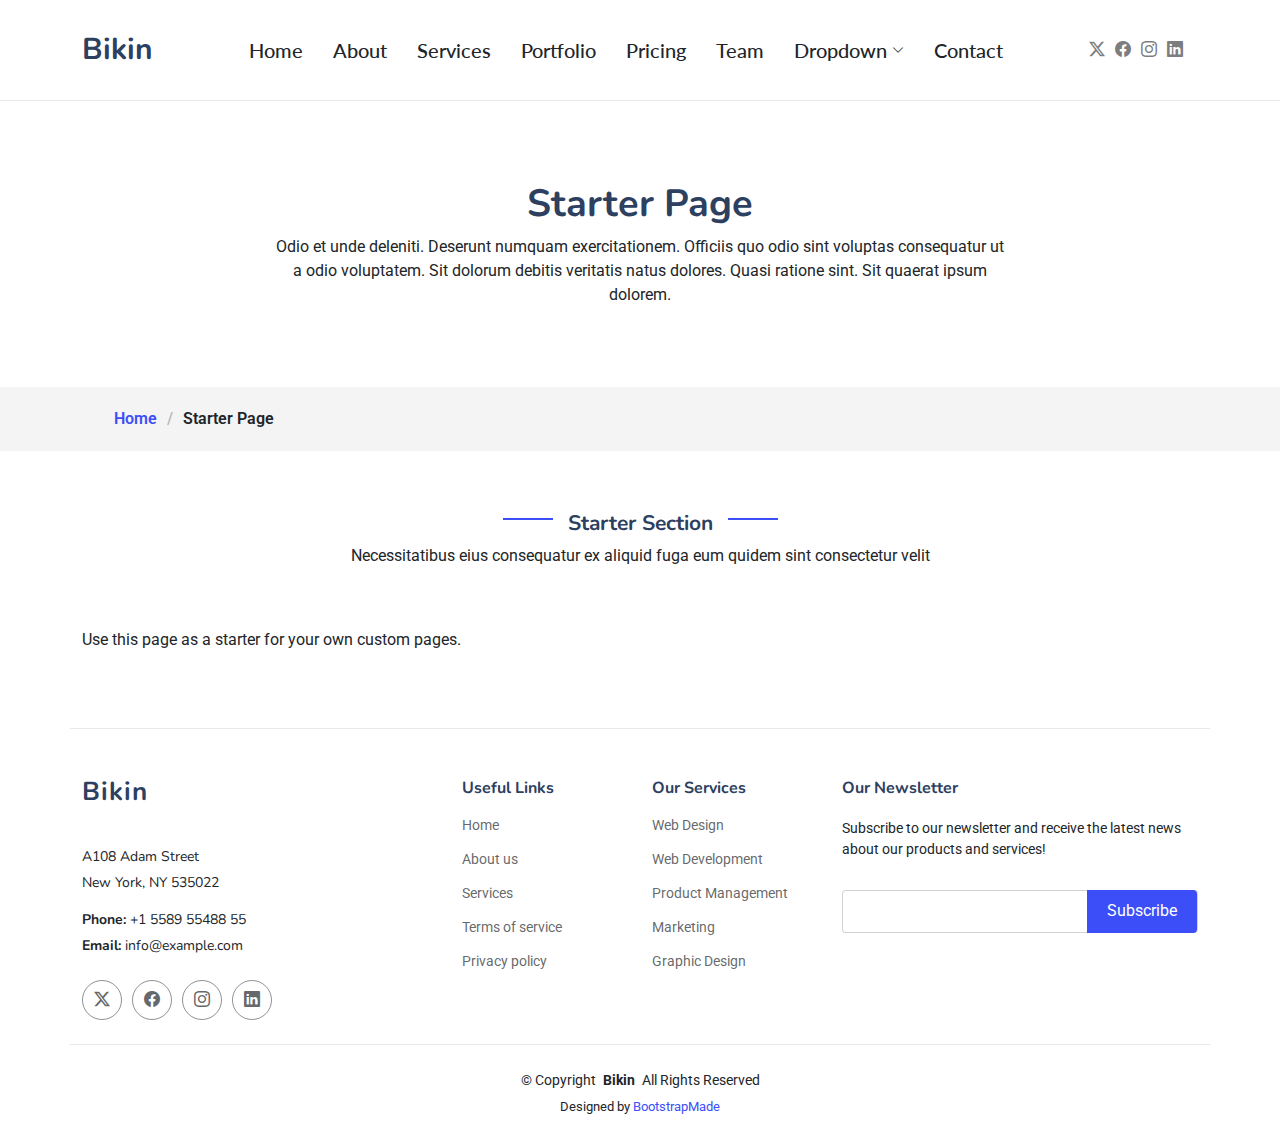
<file: starter-page.html>
<!DOCTYPE html>
<html lang="en">

<head>
  <meta charset="utf-8">
  <meta content="width=device-width, initial-scale=1.0" name="viewport">
  <title>Starter Page - Bikin Bootstrap Template</title>
  <meta name="description" content="">
  <meta name="keywords" content="">

  <!-- Favicons -->
  <link href="assets/img/favicon.png" rel="icon">
  <link href="assets/img/apple-touch-icon.png" rel="apple-touch-icon">

  <!-- Fonts -->
  <link href="https://fonts.googleapis.com" rel="preconnect">
  <link href="https://fonts.gstatic.com" rel="preconnect" crossorigin>
  <link href="https://fonts.googleapis.com/css2?family=Roboto:ital,wght@0,100;0,300;0,400;0,500;0,700;0,900;1,100;1,300;1,400;1,500;1,700;1,900&family=Lato:ital,wght@0,100;0,300;0,400;0,700;0,900;1,100;1,300;1,400;1,700;1,900&family=Nunito:ital,wght@0,200;0,300;0,400;0,500;0,600;0,700;0,800;0,900;1,200;1,300;1,400;1,500;1,600;1,700;1,800;1,900&display=swap" rel="stylesheet">

  <!-- Vendor CSS Files -->
  <link href="assets/vendor/bootstrap/css/bootstrap.min.css" rel="stylesheet">
  <link href="assets/vendor/bootstrap-icons/bootstrap-icons.css" rel="stylesheet">
  <link href="assets/vendor/aos/aos.css" rel="stylesheet">
  <link href="assets/vendor/glightbox/css/glightbox.min.css" rel="stylesheet">
  <link href="assets/vendor/swiper/swiper-bundle.min.css" rel="stylesheet">

  <!-- Main CSS File -->
  <link href="assets/css/main.css" rel="stylesheet">

  <!-- =======================================================
  * Template Name: Bikin
  * Template URL: https://bootstrapmade.com/bikin-free-simple-landing-page-template/
  * Updated: Aug 07 2024 with Bootstrap v5.3.3
  * Author: BootstrapMade.com
  * License: https://bootstrapmade.com/license/
  ======================================================== -->
</head>

<body class="starter-page-page">

  <header id="header" class="header d-flex align-items-center sticky-top">
    <div class="container position-relative d-flex align-items-center justify-content-between">

      <a href="index.html" class="logo d-flex align-items-center me-auto me-xl-0">
        <!-- Uncomment the line below if you also wish to use an image logo -->
        <!-- <img src="assets/img/logo.png" alt=""> -->
        <h1 class="sitename">Bikin</h1>
      </a>

      <nav id="navmenu" class="navmenu">
        <ul>
          <li><a href="#hero">Home</a></li>
          <li><a href="#about">About</a></li>
          <li><a href="#services">Services</a></li>
          <li><a href="#portfolio">Portfolio</a></li>
          <li><a href="#pricing">Pricing</a></li>
          <li><a href="#team">Team</a></li>
          <li class="dropdown"><a href="#"><span>Dropdown</span> <i class="bi bi-chevron-down toggle-dropdown"></i></a>
            <ul>
              <li><a href="#">Dropdown 1</a></li>
              <li class="dropdown"><a href="#"><span>Deep Dropdown</span> <i class="bi bi-chevron-down toggle-dropdown"></i></a>
                <ul>
                  <li><a href="#">Deep Dropdown 1</a></li>
                  <li><a href="#">Deep Dropdown 2</a></li>
                  <li><a href="#">Deep Dropdown 3</a></li>
                  <li><a href="#">Deep Dropdown 4</a></li>
                  <li><a href="#">Deep Dropdown 5</a></li>
                </ul>
              </li>
              <li><a href="#">Dropdown 2</a></li>
              <li><a href="#">Dropdown 3</a></li>
              <li><a href="#">Dropdown 4</a></li>
            </ul>
          </li>
          <li><a href="#contact">Contact</a></li>
        </ul>
        <i class="mobile-nav-toggle d-xl-none bi bi-list"></i>
      </nav>

      <div class="header-social-links">
        <a href="#" class="twitter"><i class="bi bi-twitter-x"></i></a>
        <a href="#" class="facebook"><i class="bi bi-facebook"></i></a>
        <a href="#" class="instagram"><i class="bi bi-instagram"></i></a>
        <a href="#" class="linkedin"><i class="bi bi-linkedin"></i></a>
      </div>

    </div>
  </header>

  <main class="main">

    <!-- Page Title -->
    <div class="page-title" data-aos="fade">
      <div class="heading">
        <div class="container">
          <div class="row d-flex justify-content-center text-center">
            <div class="col-lg-8">
              <h1>Starter Page</h1>
              <p class="mb-0">Odio et unde deleniti. Deserunt numquam exercitationem. Officiis quo odio sint voluptas consequatur ut a odio voluptatem. Sit dolorum debitis veritatis natus dolores. Quasi ratione sint. Sit quaerat ipsum dolorem.</p>
            </div>
          </div>
        </div>
      </div>
      <nav class="breadcrumbs">
        <div class="container">
          <ol>
            <li><a href="index.html">Home</a></li>
            <li class="current">Starter Page</li>
          </ol>
        </div>
      </nav>
    </div><!-- End Page Title -->

    <!-- Starter Section Section -->
    <section id="starter-section" class="starter-section section">

      <!-- Section Title -->
      <div class="container section-title" data-aos="fade-up">
        <h2>Starter Section</h2>
        <p>Necessitatibus eius consequatur ex aliquid fuga eum quidem sint consectetur velit</p>
      </div><!-- End Section Title -->

      <div class="container" data-aos="fade-up">
        <p>Use this page as a starter for your own custom pages.</p>
      </div>

    </section><!-- /Starter Section Section -->

  </main>

  <footer id="footer" class="footer">

    <div class="container footer-top">
      <div class="row gy-4">
        <div class="col-lg-4 col-md-6 footer-about">
          <a href="index.html" class="logo d-flex align-items-center">
            <span class="sitename">Bikin</span>
          </a>
          <div class="footer-contact pt-3">
            <p>A108 Adam Street</p>
            <p>New York, NY 535022</p>
            <p class="mt-3"><strong>Phone:</strong> <span>+1 5589 55488 55</span></p>
            <p><strong>Email:</strong> <span>info@example.com</span></p>
          </div>
          <div class="social-links d-flex mt-4">
            <a href=""><i class="bi bi-twitter-x"></i></a>
            <a href=""><i class="bi bi-facebook"></i></a>
            <a href=""><i class="bi bi-instagram"></i></a>
            <a href=""><i class="bi bi-linkedin"></i></a>
          </div>
        </div>

        <div class="col-lg-2 col-md-3 footer-links">
          <h4>Useful Links</h4>
          <ul>
            <li><a href="#">Home</a></li>
            <li><a href="#">About us</a></li>
            <li><a href="#">Services</a></li>
            <li><a href="#">Terms of service</a></li>
            <li><a href="#">Privacy policy</a></li>
          </ul>
        </div>

        <div class="col-lg-2 col-md-3 footer-links">
          <h4>Our Services</h4>
          <ul>
            <li><a href="#">Web Design</a></li>
            <li><a href="#">Web Development</a></li>
            <li><a href="#">Product Management</a></li>
            <li><a href="#">Marketing</a></li>
            <li><a href="#">Graphic Design</a></li>
          </ul>
        </div>

        <div class="col-lg-4 col-md-12 footer-newsletter">
          <h4>Our Newsletter</h4>
          <p>Subscribe to our newsletter and receive the latest news about our products and services!</p>
          <form action="forms/newsletter.php" method="post" class="php-email-form">
            <div class="newsletter-form"><input type="email" name="email"><input type="submit" value="Subscribe"></div>
            <div class="loading">Loading</div>
            <div class="error-message"></div>
            <div class="sent-message">Your subscription request has been sent. Thank you!</div>
          </form>
        </div>

      </div>
    </div>

    <div class="container copyright text-center mt-4">
      <p>© <span>Copyright</span> <strong class="px-1 sitename">Bikin</strong> <span>All Rights Reserved</span></p>
      <div class="credits">
        <!-- All the links in the footer should remain intact. -->
        <!-- You can delete the links only if you've purchased the pro version. -->
        <!-- Licensing information: https://bootstrapmade.com/license/ -->
        <!-- Purchase the pro version with working PHP/AJAX contact form: [buy-url] -->
        Designed by <a href="https://bootstrapmade.com/">BootstrapMade</a>
      </div>
    </div>

  </footer>

  <!-- Scroll Top -->
  <a href="#" id="scroll-top" class="scroll-top d-flex align-items-center justify-content-center"><i class="bi bi-arrow-up-short"></i></a>

  <!-- Preloader -->
  <div id="preloader"></div>

  <!-- Vendor JS Files -->
  <script src="assets/vendor/bootstrap/js/bootstrap.bundle.min.js"></script>
  <script src="assets/vendor/php-email-form/validate.js"></script>
  <script src="assets/vendor/aos/aos.js"></script>
  <script src="assets/vendor/glightbox/js/glightbox.min.js"></script>
  <script src="assets/vendor/imagesloaded/imagesloaded.pkgd.min.js"></script>
  <script src="assets/vendor/isotope-layout/isotope.pkgd.min.js"></script>
  <script src="assets/vendor/swiper/swiper-bundle.min.js"></script>

  <!-- Main JS File -->
  <script src="assets/js/main.js"></script>

</body>

</html>
</file>
<file: assets/css/main.css>
/**
* Template Name: Bikin
* Template URL: https://bootstrapmade.com/bikin-free-simple-landing-page-template/
* Updated: Aug 07 2024 with Bootstrap v5.3.3
* Author: BootstrapMade.com
* License: https://bootstrapmade.com/license/
*/

/*--------------------------------------------------------------
# Font & Color Variables
# Help: https://bootstrapmade.com/color-system/
--------------------------------------------------------------*/
/* Fonts */
:root {
  --default-font: "Roboto", system-ui, -apple-system, "Segoe UI", Roboto, "Helvetica Neue", Arial, "Noto Sans", "Liberation Sans", sans-serif, "Apple Color Emoji", "Segoe UI Emoji", "Segoe UI Symbol", "Noto Color Emoji";
  --heading-font: "Nunito", sans-serif;
  --nav-font: "Lato", sans-serif;
}

/* Global Colors - The following color variables are used throughout the website. Updating them here will change the color scheme of the entire website */
:root {
  --background-color: #ffffff;
  /* Background color for the entire website, including individual sections */
  --default-color: #212529;
  /* Default color used for the majority of the text content across the entire website */
  --heading-color: #2d405f;
  /* Color for headings, subheadings and title throughout the website */
  --accent-color: #3b4ef8;
  /* Accent color that represents your brand on the website. It's used for buttons, links, and other elements that need to stand out */
  --surface-color: #ffffff;
  /* The surface color is used as a background of boxed elements within sections, such as cards, icon boxes, or other elements that require a visual separation from the global background. */
  --contrast-color: #ffffff;
  /* Contrast color for text, ensuring readability against backgrounds of accent, heading, or default colors. */
}

/* Nav Menu Colors - The following color variables are used specifically for the navigation menu. They are separate from the global colors to allow for more customization options */
:root {
  --nav-color: #212529;
  /* The default color of the main navmenu links */
  --nav-hover-color: #3b4ef8;
  /* Applied to main navmenu links when they are hovered over or active */
  --nav-mobile-background-color: #ffffff;
  /* Used as the background color for mobile navigation menu */
  --nav-dropdown-background-color: #ffffff;
  /* Used as the background color for dropdown items that appear when hovering over primary navigation items */
  --nav-dropdown-color: #212529;
  /* Used for navigation links of the dropdown items in the navigation menu. */
  --nav-dropdown-hover-color: #3b4ef8;
  /* Similar to --nav-hover-color, this color is applied to dropdown navigation links when they are hovered over. */
}

/* Color Presets - These classes override global colors when applied to any section or element, providing reuse of the sam color scheme. */

.light-background {
  --background-color: #f6f7ff;
  --surface-color: #ffffff;
}

.dark-background {
  --background-color: #060606;
  --default-color: #ffffff;
  --heading-color: #ffffff;
  --surface-color: #252525;
  --contrast-color: #ffffff;
}

/* Smooth scroll */
:root {
  scroll-behavior: smooth;
}

/*--------------------------------------------------------------
# General Styling & Shared Classes
--------------------------------------------------------------*/
body {
  color: var(--default-color);
  background-color: var(--background-color);
  font-family: var(--default-font);
}

a {
  color: var(--accent-color);
  text-decoration: none;
  transition: 0.3s;
}

a:hover {
  color: color-mix(in srgb, var(--accent-color), transparent 25%);
  text-decoration: none;
}

h1,
h2,
h3,
h4,
h5,
h6 {
  color: var(--heading-color);
  font-family: var(--heading-font);
}

/* PHP Email Form Messages
------------------------------*/
.php-email-form .error-message {
  display: none;
  background: #df1529;
  color: #ffffff;
  text-align: left;
  padding: 15px;
  margin-bottom: 24px;
  font-weight: 600;
}

.php-email-form .sent-message {
  display: none;
  color: #ffffff;
  background: #059652;
  text-align: center;
  padding: 15px;
  margin-bottom: 24px;
  font-weight: 600;
}

.php-email-form .loading {
  display: none;
  background: var(--surface-color);
  text-align: center;
  padding: 15px;
  margin-bottom: 24px;
}

.php-email-form .loading:before {
  content: "";
  display: inline-block;
  border-radius: 50%;
  width: 24px;
  height: 24px;
  margin: 0 10px -6px 0;
  border: 3px solid var(--accent-color);
  border-top-color: var(--surface-color);
  animation: php-email-form-loading 1s linear infinite;
}

@keyframes php-email-form-loading {
  0% {
    transform: rotate(0deg);
  }

  100% {
    transform: rotate(360deg);
  }
}

/*--------------------------------------------------------------
# Global Header
--------------------------------------------------------------*/
.header {
  color: var(--default-color);
  background-color: var(--background-color);
  padding: 20px 0;
  transition: all 0.5s;
  z-index: 997;
}

.header .logo {
  line-height: 1;
}

.header .logo img {
  max-height: 36px;
  margin-right: 8px;
}

.header .logo h1 {
  font-size: 30px;
  margin: 0;
  font-weight: 700;
  color: var(--heading-color);
}

.header .header-social-links {
  padding-right: 15px;
}

.header .header-social-links a {
  color: color-mix(in srgb, var(--default-color), transparent 40%);
  padding-left: 6px;
  display: inline-block;
  transition: 0.3s;
  font-size: 16px;
}

.header .header-social-links a:hover {
  color: var(--accent-color);
}

.header .header-social-links a i {
  line-height: 0px;
}

@media (max-width: 1200px) {
  .header .logo {
    order: 1;
  }

  .header .header-social-links {
    order: 2;
  }

  .header .navmenu {
    order: 3;
  }
}

.scrolled .header {
  box-shadow: 0px 0 18px rgba(0, 0, 0, 0.1);
}

/*--------------------------------------------------------------
# Navigation Menu
--------------------------------------------------------------*/
/* Navmenu - Desktop */
@media (min-width: 1200px) {
  .navmenu {
    padding: 0;
  }

  .navmenu ul {
    margin: 0;
    padding: 0;
    display: flex;
    list-style: none;
    align-items: center;
  }

  .navmenu li {
    position: relative;
  }

  .navmenu a,
  .navmenu a:focus {
    color: var(--nav-color);
    padding: 15px 15px;
    font-size: 20px;
    font-family: var(--nav-font);
    font-weight: 500;
    display: flex;
    align-items: center;
    justify-content: space-between;
    white-space: nowrap;
    transition: 0.3s;
  }

  .navmenu a i,
  .navmenu a:focus i {
    font-size: 12px;
    line-height: 0;
    margin-left: 5px;
    transition: 0.3s;
  }

  .navmenu li:last-child a {
    padding-right: 0;
  }

  .navmenu li:hover>a,
  .navmenu .active,
  .navmenu .active:focus {
    color: var(--nav-hover-color);
  }

  .navmenu .dropdown ul {
    margin: 0;
    padding: 10px 0;
    background: var(--nav-dropdown-background-color);
    display: block;
    position: absolute;
    visibility: hidden;
    left: 14px;
    top: 130%;
    opacity: 0;
    transition: 0.3s;
    border-radius: 4px;
    z-index: 99;
    box-shadow: 0px 0px 30px rgba(0, 0, 0, 0.1);
  }

  .navmenu .dropdown ul li {
    min-width: 200px;
  }

  .navmenu .dropdown ul a {
    padding: 10px 20px;
    font-size: 15px;
    text-transform: none;
    color: var(--nav-dropdown-color);
  }

  .navmenu .dropdown ul a i {
    font-size: 12px;
  }

  .navmenu .dropdown ul a:hover,
  .navmenu .dropdown ul .active:hover,
  .navmenu .dropdown ul li:hover>a {
    color: var(--nav-dropdown-hover-color);
  }

  .navmenu .dropdown:hover>ul {
    opacity: 1;
    top: 100%;
    visibility: visible;
  }

  .navmenu .dropdown .dropdown ul {
    top: 0;
    left: -90%;
    visibility: hidden;
  }

  .navmenu .dropdown .dropdown:hover>ul {
    opacity: 1;
    top: 0;
    left: -100%;
    visibility: visible;
  }
}

/* Navmenu - Mobile */
@media (max-width: 1199px) {
  .mobile-nav-toggle {
    color: var(--nav-color);
    font-size: 28px;
    line-height: 0;
    margin-right: 10px;
    cursor: pointer;
    transition: color 0.3s;
  }

  .navmenu {
    padding: 0;
    z-index: 9997;
  }

  .navmenu ul {
    display: none;
    list-style: none;
    position: absolute;
    inset: 60px 20px 20px 20px;
    padding: 10px 0;
    margin: 0;
    border-radius: 6px;
    background-color: var(--nav-mobile-background-color);
    overflow-y: auto;
    transition: 0.3s;
    z-index: 9998;
    box-shadow: 0px 0px 30px rgba(0, 0, 0, 0.1);
  }

  .navmenu a,
  .navmenu a:focus {
    color: var(--nav-dropdown-color);
    padding: 10px 20px;
    font-family: var(--nav-font);
    font-size: 17px;
    font-weight: 500;
    display: flex;
    align-items: center;
    justify-content: space-between;
    white-space: nowrap;
    transition: 0.3s;
  }

  .navmenu a i,
  .navmenu a:focus i {
    font-size: 12px;
    line-height: 0;
    margin-left: 5px;
    width: 30px;
    height: 30px;
    display: flex;
    align-items: center;
    justify-content: center;
    border-radius: 50%;
    transition: 0.3s;
    background-color: color-mix(in srgb, var(--accent-color), transparent 90%);
  }

  .navmenu a i:hover,
  .navmenu a:focus i:hover {
    background-color: var(--accent-color);
    color: var(--contrast-color);
  }

  .navmenu a:hover,
  .navmenu .active,
  .navmenu .active:focus {
    color: var(--nav-dropdown-hover-color);
  }

  .navmenu .active i,
  .navmenu .active:focus i {
    background-color: var(--accent-color);
    color: var(--contrast-color);
    transform: rotate(180deg);
  }

  .navmenu .dropdown ul {
    position: static;
    display: none;
    z-index: 99;
    padding: 10px 0;
    margin: 10px 20px;
    background-color: var(--nav-dropdown-background-color);
    border: 1px solid color-mix(in srgb, var(--default-color), transparent 90%);
    box-shadow: none;
    transition: all 0.5s ease-in-out;
  }

  .navmenu .dropdown ul ul {
    background-color: rgba(33, 37, 41, 0.1);
  }

  .navmenu .dropdown>.dropdown-active {
    display: block;
    background-color: rgba(33, 37, 41, 0.03);
  }

  .mobile-nav-active {
    overflow: hidden;
  }

  .mobile-nav-active .mobile-nav-toggle {
    color: #fff;
    position: absolute;
    font-size: 32px;
    top: 15px;
    right: 15px;
    margin-right: 0;
    z-index: 9999;
  }

  .mobile-nav-active .navmenu {
    position: fixed;
    overflow: hidden;
    inset: 0;
    background: rgba(33, 37, 41, 0.8);
    transition: 0.3s;
  }

  .mobile-nav-active .navmenu>ul {
    display: inline-table;
  }
}

/*--------------------------------------------------------------
# Global Footer
--------------------------------------------------------------*/
.footer {
  color: var(--default-color);
  background-color: var(--background-color);
  font-size: 14px;
  position: relative;
}

.footer .footer-top {
  padding-top: 50px;
  border-top: 1px solid color-mix(in srgb, var(--default-color), transparent 90%);
}

.footer .footer-about .logo {
  line-height: 1;
  margin-bottom: 25px;
}

.footer .footer-about .logo img {
  max-height: 40px;
  margin-right: 6px;
}

.footer .footer-about .logo span {
  font-size: 26px;
  font-weight: 700;
  letter-spacing: 1px;
  font-family: var(--heading-font);
  color: var(--heading-color);
}

.footer .footer-about p {
  font-size: 14px;
  font-family: var(--heading-font);
}

.footer .social-links a {
  display: flex;
  align-items: center;
  justify-content: center;
  width: 40px;
  height: 40px;
  border-radius: 50%;
  border: 1px solid color-mix(in srgb, var(--default-color), transparent 50%);
  font-size: 16px;
  color: color-mix(in srgb, var(--default-color), transparent 30%);
  margin-right: 10px;
  transition: 0.3s;
}

.footer .social-links a:hover {
  color: var(--accent-color);
  border-color: var(--accent-color);
}

.footer h4 {
  font-size: 16px;
  font-weight: bold;
  position: relative;
  padding-bottom: 12px;
}

.footer .footer-links {
  margin-bottom: 30px;
}

.footer .footer-links ul {
  list-style: none;
  padding: 0;
  margin: 0;
}

.footer .footer-links ul i {
  padding-right: 2px;
  font-size: 12px;
  line-height: 0;
}

.footer .footer-links ul li {
  padding: 10px 0;
  display: flex;
  align-items: center;
}

.footer .footer-links ul li:first-child {
  padding-top: 0;
}

.footer .footer-links ul a {
  color: color-mix(in srgb, var(--default-color), transparent 30%);
  display: inline-block;
  line-height: 1;
}

.footer .footer-links ul a:hover {
  color: var(--accent-color);
}

.footer .footer-contact p {
  margin-bottom: 5px;
}

.footer .footer-newsletter .newsletter-form {
  margin-top: 30px;
  margin-bottom: 15px;
  padding: 6px 8px;
  position: relative;
  border-radius: 4px;
  border: 1px solid color-mix(in srgb, var(--default-color), transparent 80%);
  display: flex;
  background-color: var(--background-color);
  transition: 0.3s;
}

.footer .footer-newsletter .newsletter-form:focus-within {
  border-color: var(--accent-color);
}

.footer .footer-newsletter .newsletter-form input[type=email] {
  border: 0;
  padding: 4px;
  width: 100%;
  background-color: var(--background-color);
  color: var(--default-color);
}

.footer .footer-newsletter .newsletter-form input[type=email]:focus-visible {
  outline: none;
}

.footer .footer-newsletter .newsletter-form input[type=submit] {
  border: 0;
  font-size: 16px;
  padding: 0 20px;
  margin: -7px -8px -7px 0;
  background: var(--accent-color);
  color: var(--contrast-color);
  transition: 0.3s;
  border-radius: 0 4px 4px 0;
}

.footer .footer-newsletter .newsletter-form input[type=submit]:hover {
  background: color-mix(in srgb, var(--accent-color), transparent 20%);
}

.footer .copyright {
  padding: 25px 0;
  border-top: 1px solid color-mix(in srgb, var(--default-color), transparent 90%);
}

.footer .copyright p {
  margin-bottom: 0;
}

.footer .credits {
  margin-top: 6px;
  font-size: 13px;
}

/*--------------------------------------------------------------
# Preloader
--------------------------------------------------------------*/
#preloader {
  position: fixed;
  inset: 0;
  z-index: 999999;
  overflow: hidden;
  background: var(--background-color);
  transition: all 0.6s ease-out;
}

#preloader:before {
  content: "";
  position: fixed;
  top: calc(50% - 30px);
  left: calc(50% - 30px);
  border: 6px solid #ffffff;
  border-color: var(--accent-color) transparent var(--accent-color) transparent;
  border-radius: 50%;
  width: 60px;
  height: 60px;
  animation: animate-preloader 1.5s linear infinite;
}

@keyframes animate-preloader {
  0% {
    transform: rotate(0deg);
  }

  100% {
    transform: rotate(360deg);
  }
}

/*--------------------------------------------------------------
# Scroll Top Button
--------------------------------------------------------------*/
.scroll-top {
  position: fixed;
  visibility: hidden;
  opacity: 0;
  right: 15px;
  bottom: 15px;
  z-index: 99999;
  background-color: var(--accent-color);
  width: 40px;
  height: 40px;
  border-radius: 4px;
  transition: all 0.4s;
}

.scroll-top i {
  font-size: 24px;
  color: var(--contrast-color);
  line-height: 0;
}

.scroll-top:hover {
  background-color: color-mix(in srgb, var(--accent-color), transparent 20%);
  color: var(--contrast-color);
}

.scroll-top.active {
  visibility: visible;
  opacity: 1;
}

/*--------------------------------------------------------------
# Disable aos animation delay on mobile devices
--------------------------------------------------------------*/
@media screen and (max-width: 768px) {
  [data-aos-delay] {
    transition-delay: 0 !important;
  }
}

/*--------------------------------------------------------------
# Global Page Titles & Breadcrumbs
--------------------------------------------------------------*/
.page-title {
  color: var(--default-color);
  background-color: var(--background-color);
  position: relative;
}

.page-title .heading {
  padding: 80px 0;
  border-top: 1px solid color-mix(in srgb, var(--default-color), transparent 90%);
}

.page-title .heading h1 {
  font-size: 38px;
  font-weight: 700;
}

.page-title nav {
  background-color: color-mix(in srgb, var(--default-color), transparent 95%);
  padding: 20px 0;
}

.page-title nav ol {
  display: flex;
  flex-wrap: wrap;
  list-style: none;
  margin: 0;
  font-size: 16px;
  font-weight: 600;
}

.page-title nav ol li+li {
  padding-left: 10px;
}

.page-title nav ol li+li::before {
  content: "/";
  display: inline-block;
  padding-right: 10px;
  color: color-mix(in srgb, var(--default-color), transparent 70%);
}

/*--------------------------------------------------------------
# Global Sections
--------------------------------------------------------------*/
section,
.section {
  color: var(--default-color);
  background-color: var(--background-color);
  padding: 60px 0;
  scroll-margin-top: 100px;
  overflow: clip;
}

@media (max-width: 1199px) {

  section,
  .section {
    scroll-margin-top: 66px;
  }
}

/*--------------------------------------------------------------
# Global Section Titles
--------------------------------------------------------------*/
.section-title {
  text-align: center;
  padding-bottom: 60px;
  position: relative;
}

.section-title h2 {
  font-size: 21px;
  font-weight: 700;
  position: relative;
}

.section-title h2:before,
.section-title h2:after {
  content: "";
  width: 50px;
  height: 2px;
  background: var(--accent-color);
  display: inline-block;
}

.section-title h2:before {
  margin: 0 15px 10px 0;
}

.section-title h2:after {
  margin: 0 0 10px 15px;
}

.section-title p {
  margin-bottom: 0;
}

/*--------------------------------------------------------------
# Hero Section
--------------------------------------------------------------*/
.hero {
  width: 100%;
  min-height: 50vh;
  position: relative;
  padding: 30px 0 40px 0;
  display: flex;
  align-items: center;
  background: url("../img/hero-bg.png") center center;
  background-size: cover;
}

.hero h1 {
  margin: 0 0 10px 0;
  font-size: 48px;
  font-weight: 300;
}

.hero h1 span {
  color: var(--accent-color);
}

.hero p {
  color: color-mix(in srgb, var(--default-color), transparent 30%);
  margin: 5px 0 30px 0;
  font-size: 20px;
  font-weight: 400;
}

.hero .btn-get-started {
  color: var(--contrast-color);
  background: var(--accent-color);
  font-family: var(--heading-font);
  font-weight: 400;
  font-size: 15px;
  letter-spacing: 1px;
  display: inline-block;
  padding: 10px 28px;
  border-radius: 50px;
  transition: 0.5s;
  box-shadow: 0 8px 28px rgba(0, 0, 0, 0.1);
}

.hero .btn-get-started:hover {
  color: var(--contrast-color);
  background: color-mix(in srgb, var(--accent-color), transparent 15%);
  box-shadow: 0 8px 28px rgba(0, 0, 0, 0.1);
}

.hero .btn-watch-video {
  font-size: 16px;
  transition: 0.5s;
  margin-left: 25px;
  color: var(--default-color);
  font-weight: 500;
}

.hero .btn-watch-video i {
  color: var(--accent-color);
  font-size: 32px;
  transition: 0.3s;
  line-height: 0;
  margin-right: 8px;
}

.hero .btn-watch-video:hover {
  color: var(--accent-color);
}

.hero .btn-watch-video:hover i {
  color: color-mix(in srgb, var(--accent-color), transparent 15%);
}

.hero .animated {
  margin-bottom: 60px;
  animation: up-down 2s ease-in-out infinite alternate-reverse both;
}

@media (min-width: 992px) {
  .hero .animated {
    max-width: 65%;
  }
}

@media (max-width: 991px) {
  .hero .animated {
    max-width: 60%;
  }
}

@media (max-width: 575px) {
  .hero .animated {
    max-width: 100%;
  }
}

@media (max-width: 640px) {
  .hero h1 {
    font-size: 28px;
    line-height: 36px;
  }

  .hero p {
    font-size: 18px;
    line-height: 24px;
    margin-bottom: 30px;
  }

  .hero .btn-get-started,
  .hero .btn-watch-video {
    font-size: 13px;
  }
}

@keyframes up-down {
  0% {
    transform: translateY(10px);
  }

  100% {
    transform: translateY(-10px);
  }
}

/*--------------------------------------------------------------
# Clients Section
--------------------------------------------------------------*/
.clients {
  padding: 20px 0;
}

.clients .client-logo {
  display: flex;
  justify-content: center;
  align-items: center;
  overflow: hidden;
}

.clients .client-logo img {
  padding: 20px 40px;
  max-width: 90%;
  transition: 0.3s;
  /* opacity: 0.5; */
  /* filter: grayscale(100); */
}

.clients .client-logo img:hover {
  filter: none;
  opacity: 1;
}

@media (max-width: 640px) {
  .clients .client-logo img {
    padding: 20px;
  }
}

/*--------------------------------------------------------------
# About Section
--------------------------------------------------------------*/
.about ul {
  list-style: none;
  padding: 0;
}

.about ul li {
  padding-bottom: 5px;
  display: flex;
  align-items: center;
}

.about ul i {
  font-size: 20px;
  padding-right: 4px;
  color: var(--accent-color);
}

.about .read-more {
  background: var(--accent-color);
  color: var(--contrast-color);
  font-family: var(--heading-font);
  font-weight: 500;
  font-size: 16px;
  letter-spacing: 1px;
  padding: 10px 28px;
  border-radius: 5px;
  transition: 0.3s;
  display: inline-flex;
  align-items: center;
  justify-content: center;
}

.about .read-more i {
  font-size: 18px;
  margin-left: 5px;
  line-height: 0;
  transition: 0.3s;
}

.about .read-more:hover {
  background: color-mix(in srgb, var(--accent-color), transparent 20%);
}

.about .read-more:hover i {
  transform: translate(5px, 0);
}

/*--------------------------------------------------------------
# Features Section
--------------------------------------------------------------*/
.features .features-item {
  color: color-mix(in srgb, var(--default-color), transparent 20%);
}

.features .features-item+.features-item {
  margin-top: 100px;
}

@media (max-width: 640px) {
  .features .features-item+.features-item {
    margin-top: 40px;
  }
}

.features .features-item h3 {
  font-weight: 700;
  font-size: 26px;
}

.features .features-item ul {
  list-style: none;
  padding: 0;
}

.features .features-item ul li {
  padding-bottom: 10px;
  display: flex;
  align-items: center;
}

.features .features-item ul li:last-child {
  padding-bottom: 0;
}

.features .features-item ul i {
  font-size: 20px;
  padding-right: 4px;
  color: var(--accent-color);
}

.features .features-item p:last-child {
  margin-bottom: 0;
}

/*--------------------------------------------------------------
# Why Us Section
--------------------------------------------------------------*/
.why-us .card {
  background-color: var(--surface-color);
  color: var(--default-color);
  border: 1px solid color-mix(in srgb, var(--default-color), transparent 90%);
  padding: 40px;
  margin: -1px;
  border-radius: 0;
}

.why-us .card span {
  display: block;
  font-size: 24px;
  font-weight: 400;
  color: var(--accent-color);
}

.why-us .card h4 {
  color: color-mix(in srgb, var(--heading-color), transparent 20%);
  font-size: 24px;
  font-weight: 600;
  padding: 0;
  margin: 20px 0;
}

.why-us .card p {
  color: color-mix(in srgb, var(--default-color), transparent 40%);
  font-size: 15px;
  margin: 0;
  padding: 0;
}

/*--------------------------------------------------------------
# Services Section
--------------------------------------------------------------*/
.services .service-item {
  background-color: var(--surface-color);
  text-align: center;
  border: 1px solid color-mix(in srgb, var(--default-color), transparent 85%);
  padding: 80px 20px;
  transition: border ease-in-out 0.3s;
  height: 100%;
}

.services .service-item .icon {
  margin: 0 auto;
  width: 64px;
  height: 64px;
  background: var(--accent-color);
  border-radius: 4px;
  display: flex;
  align-items: center;
  justify-content: center;
  margin-bottom: 20px;
  transition: 0.3s;
}

.services .service-item .icon i {
  color: var(--contrast-color);
  font-size: 28px;
  transition: ease-in-out 0.3s;
}

.services .service-item h3 {
  font-weight: 700;
  margin: 10px 0 15px 0;
  font-size: 22px;
  transition: 0.3s;
}

.services .service-item p {
  line-height: 24px;
  font-size: 14px;
  margin-bottom: 0;
}

.services .service-item:hover {
  border-color: var(--accent-color);
}

.services .service-item:hover h3 {
  color: var(--accent-color);
}

/*--------------------------------------------------------------
# Portfolio Section
--------------------------------------------------------------*/
.portfolio .portfolio-filters {
  padding: 0;
  margin: 0 auto 20px auto;
  list-style: none;
  text-align: center;
}

.portfolio .portfolio-filters li {
  cursor: pointer;
  display: inline-block;
  padding: 0;
  font-size: 16px;
  font-weight: 600;
  margin: 0 10px;
  line-height: 1;
  text-transform: uppercase;
  margin-bottom: 5px;
  transition: all 0.3s ease-in-out;
}

.portfolio .portfolio-filters li:hover,
.portfolio .portfolio-filters li.filter-active {
  color: var(--accent-color);
}

.portfolio .portfolio-filters li:first-child {
  margin-left: 0;
}

.portfolio .portfolio-filters li:last-child {
  margin-right: 0;
}

@media (max-width: 575px) {
  .portfolio .portfolio-filters li {
    font-size: 14px;
    margin: 0 5px;
  }
}

.portfolio .portfolio-item {
  position: relative;
}

.portfolio .portfolio-item .portfolio-info {
  background-color: color-mix(in srgb, var(--surface-color), transparent 10%);
  opacity: 0;
  position: absolute;
  left: 30px;
  right: 30px;
  bottom: 0;
  z-index: 3;
  transition: all ease-in-out 0.3s;
  padding: 15px;
}

.portfolio .portfolio-item .portfolio-info h4 {
  font-size: 18px;
  font-weight: 600;
  padding-right: 50px;
}

.portfolio .portfolio-item .portfolio-info p {
  color: color-mix(in srgb, var(--default-color), transparent 30%);
  font-size: 14px;
  margin-bottom: 0;
  padding-right: 50px;
}

.portfolio .portfolio-item .portfolio-info .preview-link,
.portfolio .portfolio-item .portfolio-info .details-link {
  position: absolute;
  right: 50px;
  font-size: 24px;
  top: calc(50% - 14px);
  color: color-mix(in srgb, var(--default-color), transparent 30%);
  transition: 0.3s;
  line-height: 0;
}

.portfolio .portfolio-item .portfolio-info .preview-link:hover,
.portfolio .portfolio-item .portfolio-info .details-link:hover {
  color: var(--accent-color);
}

.portfolio .portfolio-item .portfolio-info .details-link {
  right: 14px;
  font-size: 28px;
}

.portfolio .portfolio-item:hover .portfolio-info {
  opacity: 1;
  bottom: 20px;
}

/*--------------------------------------------------------------
# Testimonials Section
--------------------------------------------------------------*/
.testimonials .testimonials-carousel,
.testimonials .testimonials-slider {
  overflow: hidden;
}

.testimonials .testimonial-item {
  box-sizing: content-box;
  text-align: center;
  min-height: 320px;
}

.testimonials .testimonial-item .testimonial-img {
  width: 90px;
  border-radius: 50%;
  margin: 0 auto;
}

.testimonials .testimonial-item h3 {
  font-size: 18px;
  font-weight: bold;
  margin: 10px 0 5px 0;
}

.testimonials .testimonial-item h4 {
  font-size: 14px;
  color: color-mix(in srgb, var(--default-color), transparent 20%);
  margin: 0;
}

.testimonials .testimonial-item .quote-icon-left,
.testimonials .testimonial-item .quote-icon-right {
  color: color-mix(in srgb, var(--accent-color), transparent 40%);
  font-size: 26px;
  line-height: 0;
}

.testimonials .testimonial-item .quote-icon-left {
  display: inline-block;
  left: -5px;
  position: relative;
}

.testimonials .testimonial-item .quote-icon-right {
  display: inline-block;
  right: -5px;
  position: relative;
  top: 10px;
  transform: scale(-1, -1);
}

.testimonials .testimonial-item p {
  font-style: italic;
  margin: 0 15px 15px 15px;
  padding: 20px;
  background: var(--surface-color);
  position: relative;
  margin-bottom: 35px;
  border-radius: 6px;
}

.testimonials .testimonial-item p::after {
  content: "";
  width: 0;
  height: 0;
  border-top: 20px solid var(--surface-color);
  border-right: 20px solid transparent;
  border-left: 20px solid transparent;
  position: absolute;
  bottom: -20px;
  left: calc(50% - 20px);
}

.testimonials .swiper-wrapper {
  height: auto;
}

.testimonials .swiper-pagination {
  margin-top: 40px;
  position: relative;
}

.testimonials .swiper-pagination .swiper-pagination-bullet {
  width: 12px;
  height: 12px;
  background-color: var(--background-color);
  opacity: 1;
  border: 1px solid var(--accent-color);
}

.testimonials .swiper-pagination .swiper-pagination-bullet-active {
  background-color: var(--accent-color);
}

/*--------------------------------------------------------------
# Team Section
--------------------------------------------------------------*/
.team .team-member {
  background-color: var(--surface-color);
  box-shadow: 0px 2px 15px rgba(0, 0, 0, 0.1);
  position: relative;
  border-radius: 5px;
  transition: 0.5s;
  padding: 30px;
  height: 100%;
}

@media (max-width: 468px) {
  .team .team-member {
    flex-direction: column;
    justify-content: center !important;
    align-items: center !important;
  }
}

.team .team-member .pic {
  overflow: hidden;
  width: 150px;
  border-radius: 50%;
  flex-shrink: 0;
}

.team .team-member .pic img {
  transition: ease-in-out 0.3s;
}

.team .team-member:hover {
  transform: translateY(-10px);
}

.team .team-member .member-info {
  padding-left: 30px;
}

@media (max-width: 468px) {
  .team .team-member .member-info {
    padding: 30px 0 0 0;
    text-align: center;
  }
}

.team .team-member h4 {
  font-weight: 700;
  margin-bottom: 5px;
  font-size: 20px;
}

.team .team-member span {
  display: block;
  font-size: 15px;
  padding-bottom: 10px;
  position: relative;
  font-weight: 500;
}

.team .team-member span::after {
  content: "";
  position: absolute;
  display: block;
  width: 50px;
  height: 1px;
  background: color-mix(in srgb, var(--default-color), transparent 85%);
  bottom: 0;
  left: 0;
}

@media (max-width: 468px) {
  .team .team-member span::after {
    left: calc(50% - 25px);
  }
}

.team .team-member p {
  margin: 10px 0 0 0;
  font-size: 14px;
}

.team .team-member .social {
  margin-top: 12px;
  display: flex;
  align-items: center;
  justify-content: start;
  width: 100%;
}

@media (max-width: 468px) {
  .team .team-member .social {
    justify-content: center;
  }
}

.team .team-member .social a {
  background: color-mix(in srgb, var(--default-color), transparent 94%);
  transition: ease-in-out 0.3s;
  display: flex;
  align-items: center;
  justify-content: center;
  border-radius: 50px;
  width: 36px;
  height: 36px;
}

.team .team-member .social a i {
  color: color-mix(in srgb, var(--default-color), transparent 20%);
  font-size: 16px;
  margin: 0 2px;
}

.team .team-member .social a:hover {
  background: var(--accent-color);
}

.team .team-member .social a:hover i {
  color: var(--contrast-color);
}

.team .team-member .social a+a {
  margin-left: 8px;
}

/*--------------------------------------------------------------
# Pricing Section
--------------------------------------------------------------*/
.pricing .pricing-item {
  background-color: var(--surface-color);
  padding: 60px 40px;
  box-shadow: 0 3px 20px -2px rgba(0, 0, 0, 0.1);
  height: 100%;
  position: relative;
}

.pricing h3 {
  font-weight: 600;
  margin-bottom: 15px;
  font-size: 20px;
}

.pricing h4 {
  font-size: 48px;
  color: var(--accent-color);
  font-family: var(--heading-font);
  font-weight: 400;
}

.pricing h4 sup {
  font-size: 28px;
}

.pricing h4 span {
  color: color-mix(in srgb, var(--default-color), transparent 60%);
  font-size: 18px;
}

.pricing ul {
  padding: 20px 0;
  list-style: none;
  color: color-mix(in srgb, var(--default-color), transparent 30%);
  text-align: left;
  line-height: 20px;
}

.pricing ul li {
  padding: 10px 0;
  display: flex;
  align-items: center;
}

.pricing ul i {
  color: #059652;
  font-size: 24px;
  padding-right: 3px;
}

.pricing ul .na {
  color: color-mix(in srgb, var(--default-color), transparent 60%);
}

.pricing ul .na i {
  color: color-mix(in srgb, var(--default-color), transparent 60%);
}

.pricing ul .na span {
  text-decoration: line-through;
}

.pricing .buy-btn {
  color: color-mix(in srgb, var(--default-color), transparent 40%);
  background-color: var(--background-color);
  display: inline-block;
  padding: 8px 35px 10px 35px;
  border-radius: 4px;
  border: 1px solid color-mix(in srgb, var(--default-color), transparent 60%);
  transition: none;
  font-size: 16px;
  font-weight: 500;
  font-family: var(--heading-font);
  transition: 0.3s;
}

.pricing .buy-btn:hover {
  background: var(--accent-color);
  border-color: var(--accent-color);
  color: var(--contrast-color);
}

.pricing .featured {
  z-index: 10;
}

.pricing .featured .pricing-item {
  background: var(--accent-color);
}

@media (min-width: 992px) {
  .pricing .featured .pricing-item {
    transform: scale(1.02, 1.1);
  }
}

.pricing .featured h3,
.pricing .featured h4,
.pricing .featured h4 span,
.pricing .featured ul,
.pricing .featured ul .na,
.pricing .featured ul i,
.pricing .featured ul .na i {
  color: var(--contrast-color);
}

.pricing .featured .buy-btn {
  background: var(--accent-color);
  color: var(--contrast-color);
  border-color: var(--contrast-color);
}

.pricing .featured .buy-btn:hover {
  background: color-mix(in srgb, var(--background-color), transparent 92%);
}

/*--------------------------------------------------------------
# Faq Section
--------------------------------------------------------------*/
.faq .faq-container {
  margin-top: 15px;
}

.faq .faq-container .faq-item {
  background-color: color-mix(in srgb, var(--default-color), transparent 96%);
  position: relative;
  padding: 20px;
  margin-bottom: 20px;
  overflow: hidden;
  transition: 0.3s;
}

.faq .faq-container .faq-item:last-child {
  margin-bottom: 0;
}

.faq .faq-container .faq-item h3 {
  font-weight: 600;
  font-size: 18px;
  line-height: 24px;
  margin: 0 30px 0 32px;
  transition: 0.3s;
  cursor: pointer;
}

.faq .faq-container .faq-item h3 span {
  color: var(--accent-color);
  padding-right: 5px;
}

.faq .faq-container .faq-item h3:hover {
  color: var(--accent-color);
}

.faq .faq-container .faq-item .faq-content {
  display: grid;
  grid-template-rows: 0fr;
  transition: 0.3s ease-in-out;
  visibility: hidden;
  opacity: 0;
}

.faq .faq-container .faq-item .faq-content p {
  margin-bottom: 0;
  overflow: hidden;
}

.faq .faq-container .faq-item .faq-icon {
  position: absolute;
  top: 22px;
  left: 20px;
  font-size: 20px;
  line-height: 0;
  transition: 0.3s;
  color: var(--accent-color);
}

.faq .faq-container .faq-item .faq-toggle {
  position: absolute;
  top: 20px;
  right: 20px;
  font-size: 16px;
  line-height: 0;
  transition: 0.3s;
  cursor: pointer;
}

.faq .faq-container .faq-item .faq-toggle:hover {
  color: var(--accent-color);
}

.faq .faq-container .faq-active {
  background-color: var(--accent-color);
  transition: 0.3s;
}

.faq .faq-container .faq-active h3,
.faq .faq-container .faq-active h3:hover,
.faq .faq-container .faq-active .faq-toggle,
.faq .faq-container .faq-active .faq-icon,
.faq .faq-container .faq-active .faq-content {
  color: var(--contrast-color);
}

.faq .faq-container .faq-active .faq-content {
  grid-template-rows: 1fr;
  visibility: visible;
  opacity: 1;
  padding-top: 10px;
}

.faq .faq-container .faq-active .faq-toggle {
  transform: rotate(90deg);
}

/*--------------------------------------------------------------
# Contact Section
--------------------------------------------------------------*/
.contact .info-item+.info-item {
  margin-top: 40px;
}

.contact .info-item i {
  color: var(--accent-color);
  background: color-mix(in srgb, var(--accent-color), transparent 92%);
  font-size: 20px;
  width: 44px;
  height: 44px;
  display: flex;
  justify-content: center;
  align-items: center;
  border-radius: 50px;
  transition: all 0.3s ease-in-out;
  margin-right: 15px;
}

.contact .info-item h3 {
  padding: 0;
  font-size: 18px;
  font-weight: 700;
  margin-bottom: 5px;
}

.contact .info-item p {
  padding: 0;
  margin-bottom: 0;
  font-size: 14px;
}

.contact .info-item:hover i {
  background: var(--accent-color);
  color: var(--contrast-color);
}

.contact .php-email-form {
  height: 100%;
}

.contact .php-email-form input[type=text],
.contact .php-email-form input[type=email],
.contact .php-email-form textarea {
  font-size: 14px;
  padding: 10px 15px;
  box-shadow: none;
  border-radius: 0;
  color: var(--default-color);
  background-color: var(--surface-color);
  border-color: color-mix(in srgb, var(--default-color), transparent 80%);
}

.contact .php-email-form input[type=text]:focus,
.contact .php-email-form input[type=email]:focus,
.contact .php-email-form textarea:focus {
  border-color: var(--accent-color);
}

.contact .php-email-form input[type=text]::placeholder,
.contact .php-email-form input[type=email]::placeholder,
.contact .php-email-form textarea::placeholder {
  color: color-mix(in srgb, var(--default-color), transparent 70%);
}

.contact .php-email-form button[type=submit] {
  color: var(--contrast-color);
  background: var(--accent-color);
  border: 0;
  padding: 10px 30px;
  transition: 0.4s;
  border-radius: 50px;
}

.contact .php-email-form button[type=submit]:hover {
  background: color-mix(in srgb, var(--accent-color), transparent 25%);
}

/*--------------------------------------------------------------
# Portfolio Details Section
--------------------------------------------------------------*/
.portfolio-details .portfolio-details-slider img {
  width: 100%;
}

.portfolio-details .portfolio-details-slider .swiper-pagination {
  margin-top: 20px;
  position: relative;
}

.portfolio-details .portfolio-details-slider .swiper-pagination .swiper-pagination-bullet {
  width: 12px;
  height: 12px;
  background-color: color-mix(in srgb, var(--default-color), transparent 85%);
  opacity: 1;
}

.portfolio-details .portfolio-details-slider .swiper-pagination .swiper-pagination-bullet-active {
  background-color: var(--accent-color);
}

.portfolio-details .portfolio-info {
  background-color: var(--surface-color);
  padding: 30px;
  box-shadow: 0px 0 30px rgba(0, 0, 0, 0.1);
}

.portfolio-details .portfolio-info h3 {
  font-size: 22px;
  font-weight: 700;
  margin-bottom: 20px;
  padding-bottom: 20px;
  border-bottom: 1px solid color-mix(in srgb, var(--default-color), transparent 85%);
}

.portfolio-details .portfolio-info ul {
  list-style: none;
  padding: 0;
  font-size: 15px;
}

.portfolio-details .portfolio-info ul li+li {
  margin-top: 10px;
}

.portfolio-details .portfolio-description {
  padding-top: 30px;
}

.portfolio-details .portfolio-description h2 {
  font-size: 26px;
  font-weight: 700;
  margin-bottom: 20px;
}

.portfolio-details .portfolio-description p {
  padding: 0;
  color: color-mix(in srgb, var(--default-color), transparent 30%);
}

/*--------------------------------------------------------------
# Service Details Section
--------------------------------------------------------------*/
.service-details .service-box {
  background-color: var(--surface-color);
  padding: 20px;
  box-shadow: 0px 2px 20px rgba(0, 0, 0, 0.1);
}

.service-details .service-box+.service-box {
  margin-top: 30px;
}

.service-details .service-box h4 {
  font-size: 20px;
  font-weight: 700;
  border-bottom: 2px solid color-mix(in srgb, var(--default-color), transparent 92%);
  padding-bottom: 15px;
  margin-bottom: 15px;
}

.service-details .services-list {
  background-color: var(--surface-color);
}

.service-details .services-list a {
  color: color-mix(in srgb, var(--default-color), transparent 20%);
  background-color: color-mix(in srgb, var(--default-color), transparent 96%);
  display: flex;
  align-items: center;
  padding: 12px 15px;
  margin-top: 15px;
  transition: 0.3s;
}

.service-details .services-list a:first-child {
  margin-top: 0;
}

.service-details .services-list a i {
  font-size: 16px;
  margin-right: 8px;
  color: var(--accent-color);
}

.service-details .services-list a.active {
  color: var(--contrast-color);
  background-color: var(--accent-color);
}

.service-details .services-list a.active i {
  color: var(--contrast-color);
}

.service-details .services-list a:hover {
  background-color: color-mix(in srgb, var(--accent-color), transparent 95%);
  color: var(--accent-color);
}

.service-details .download-catalog a {
  color: var(--default-color);
  display: flex;
  align-items: center;
  padding: 10px 0;
  transition: 0.3s;
  border-top: 1px solid color-mix(in srgb, var(--default-color), transparent 90%);
}

.service-details .download-catalog a:first-child {
  border-top: 0;
  padding-top: 0;
}

.service-details .download-catalog a:last-child {
  padding-bottom: 0;
}

.service-details .download-catalog a i {
  font-size: 24px;
  margin-right: 8px;
  color: var(--accent-color);
}

.service-details .download-catalog a:hover {
  color: var(--accent-color);
}

.service-details .help-box {
  background-color: var(--accent-color);
  color: var(--contrast-color);
  margin-top: 30px;
  padding: 30px 15px;
}

.service-details .help-box .help-icon {
  font-size: 48px;
}

.service-details .help-box h4,
.service-details .help-box a {
  color: var(--contrast-color);
}

.service-details .services-img {
  margin-bottom: 20px;
}

.service-details h3 {
  font-size: 26px;
  font-weight: 700;
}

.service-details p {
  font-size: 15px;
}

.service-details ul {
  list-style: none;
  padding: 0;
  font-size: 15px;
}

.service-details ul li {
  padding: 5px 0;
  display: flex;
  align-items: center;
}

.service-details ul i {
  font-size: 20px;
  margin-right: 8px;
  color: var(--accent-color);
}

/*--------------------------------------------------------------
# Starter Section Section
--------------------------------------------------------------*/
.starter-section {
  /* Add your styles here */
}


#event img {
  display: block;
  margin: 0 auto;
  /* Center the image horizontally */
  max-width: 100%;
  /* Make the image responsive */
  height: auto;
  /* Maintain aspect ratio */
  width: 70%;
  /* Set width to 70% of the container */
}

/* You can also set a fixed height if needed, for example */
/* 
#event img {
  height: 400px; 
  object-fit: cover; 
  width: auto; 
} 
*/

/* Adjust image width on smaller screens */
@media (max-width: 768px) {
  #event img {
    width: 90%;
    /* Smaller width for mobile devices */
  }
}


/* Center the event information */
.event-info {
  text-align: center;
  font-family: Arial, sans-serif;
  /* Set font for event info */
  margin-top: 20px;
}

.event-info h3 {
  font-size: 2rem;
  /* Set font size for event name */
  margin-bottom: 10px;
}

.event-info p {
  font-size: 1.2rem;
  /* Set font size for date and venue */
  margin-bottom: 5px;
}

.event-info a {
  display: inline-block;
  padding: 10px 20px;
  background-color: #007bff;
  /* Button color */
  color: white;
  text-decoration: none;
  border-radius: 5px;
  font-size: 1rem;
  /* Font size for button */
}

.event-info a:hover {
  background-color: #0056b3;
  /* Darker button on hover */
}


.event-info h3 {
  font-size: 1.5rem;
}

.event-info p {
  font-size: 1rem;
}


/* Past/ Current Section   Styling */
/* Section styling */
.event-section {
  text-align: center;
  margin: 0px 0;
}

.event-section h2 {
  font-weight: 700;
  font-size: 29px;
  margin-bottom: 20px;
}

/* Event tabs styling */
.event-tabs {
  display: flex;
  justify-content: center;
  gap: 20px;
  margin-bottom: 20px;
}

.event-tabs button {
  padding: 10px 20px;
  background-color: #007bff;
  color: white;
  border: none;
  cursor: pointer;
  border-radius: 5px;
  font-size: 1rem;
}

.event-tabs button:hover {
  background-color: #0056b3;
}

/* Event grid styling */
.event-grid {
  display: none;
  justify-content: center;
  flex-wrap: wrap;
  gap: 20px;
}

.event-grid.active {
  display: flex;
}

.event-card {
  width: 30%;
  background-color: #f9f9f9;
  border-radius: 10px;
  padding: 15px;
  box-shadow: 0 0 10px rgba(0, 0, 0, 0.1);
  text-align: center;
}

.event-card img {
  max-width: 100%;
  height: auto;
  border-radius: 10px;
}

.event-card h3 {
  font-size: 1.2rem;
  margin: 10px 0;
}

.event-card p {
  font-size: 1rem;
  margin: 5px 0;
}

/* Responsive layout for smaller screens */
@media (max-width: 768px) {
  .event-card {
    width: 100%;
  }
}
</file>
